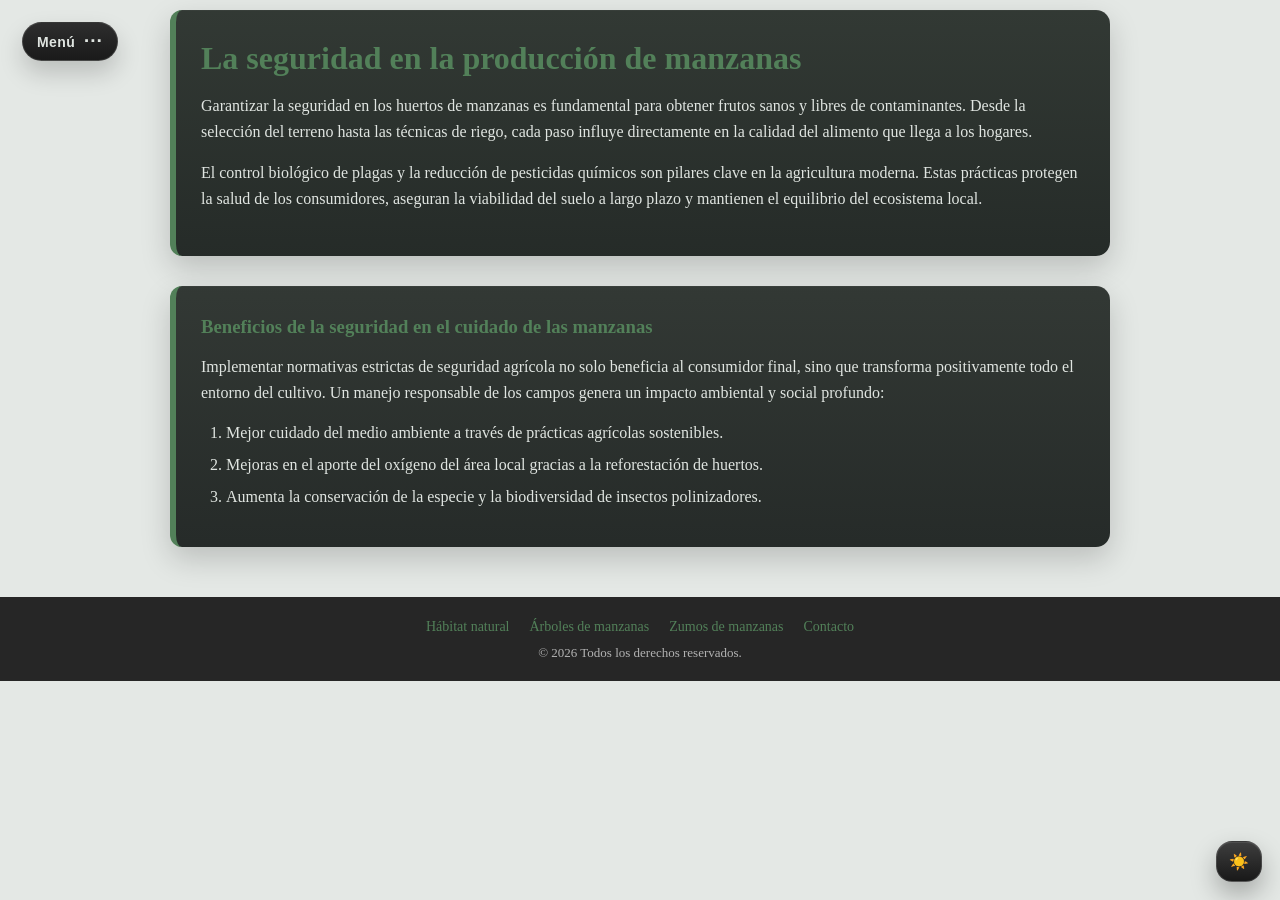
<file: index.html>
<!DOCTYPE html>
<html lang="es">

<head>
    <meta charset="UTF-8">
    <meta name="viewport" content="width=device-width, initial-scale=1.0">
    <title>Seguridad en el Cultivo de Manzanas</title>
    <link rel="icon" type="image/png" href="images/apple_favicon.webp">
    <link rel="stylesheet" href="styles/estilos.css" type="text/css">
    <script src="script.js" defer></script></head>
    
<body>
    <div class="theme-switch-bar">
        <button id="theme-toggle" aria-label="Cambiar tema">
            <span id="theme-icon">☀️</span>
        </button>
    </div>

    <nav class="body-nav" aria-label="Navegación principal">
        <button class="nav-toggle" type="button" aria-expanded="false" aria-controls="menu-principal">
            <span>Menú</span>
            <span aria-hidden="true">☰</span>
        </button>
        <ul id="menu-principal" class="body-nav-menu">
            <li class="is-current"><a href="index.html">Inicio</a></li>
            <li><a href="habitat.html">Hábitat natural</a></li>
            <li><a href="manzanos.html">Árboles de manzanas</a></li>
            <li><a href="zumo.html">Zumos de manzanas</a></li>
            <li><a href="contacto.html">Contacto</a></li>
        </ul>
    </nav>

    <main class="main">
        <div>
            <h1>La seguridad en la producción de manzanas</h1>
            <p>
                Garantizar la seguridad en los huertos de manzanas es fundamental para obtener frutos sanos y libres de
                contaminantes. Desde la selección del terreno hasta las técnicas de riego, cada paso influye
                directamente en
                la calidad del alimento que llega a los hogares.
            </p>

            <p>
                El control biológico de plagas y la reducción de pesticidas químicos son pilares clave en la agricultura
                moderna. Estas prácticas protegen la salud de los consumidores, aseguran la viabilidad del suelo a largo
                plazo y mantienen el equilibrio del ecosistema local.
            </p>
        </div>
        <div class="listaordenada">
            <h3>Beneficios de la seguridad en el cuidado de las manzanas</h3>
            <p>
                Implementar normativas estrictas de seguridad agrícola no solo beneficia al consumidor final, sino que
                transforma positivamente todo el entorno del cultivo. Un manejo responsable de los campos genera un
                impacto
                ambiental y social profundo:
            </p>
            <ol>
                <li>Mejor cuidado del medio ambiente a través de prácticas agrícolas sostenibles.</li>
                <li>Mejoras en el aporte del oxígeno del área local gracias a la reforestación de huertos.</li>
                <li>Aumenta la conservación de la especie y la biodiversidad de insectos polinizadores.</li>
            </ol>
        </div>
    </main>
<footer>
    <nav>
        <ul>
            <li><a href="habitat.html">Hábitat natural</a></li>
            <li><a href="manzanos.html">Árboles de manzanas</a></li>
            <li><a href="zumo.html">Zumos de manzanas</a></li>
            <li><a href="contacto.html">Contacto</a></li>
        </ul>
    </nav>
    <p>&copy; 2026 Todos los derechos reservados.</p>
</footer>
</body>
</html>
</file>
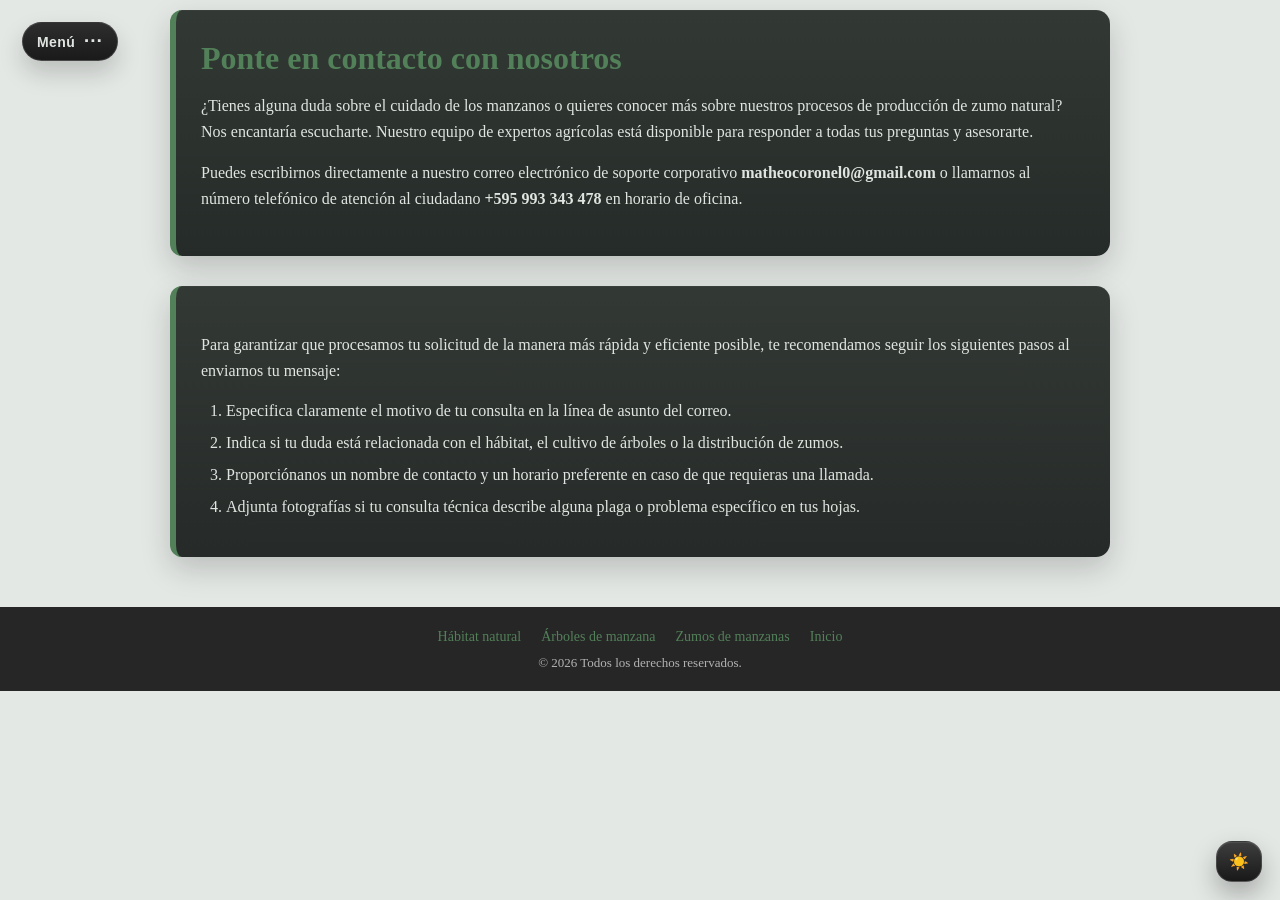
<file: contacto.html>
<!DOCTYPE html>
<html lang="es">

<head>
    <meta charset="UTF-8">
    <meta name="viewport" content="width=device-width, initial-scale=1.0">
    <title>Contáctanos</title>
    <link rel="icon" type="image/png" href="images/apple_favicon.webp">
    <link rel="stylesheet" href="styles/estilos.css" type="text/css">
    <script src="script.js" defer></script>
</head>

<body>
    <div class="theme-switch-bar">
        <button id="theme-toggle" aria-label="Cambiar tema">
            <span id="theme-icon">☀️</span>
        </button>
    </div>

    <nav class="body-nav" aria-label="Navegación principal">
        <button class="nav-toggle" type="button" aria-expanded="false" aria-controls="menu-principal">
            <span>Menú</span>
            <span aria-hidden="true">☰</span>
        </button>
        <ul id="menu-principal" class="body-nav-menu">
            <li><a href="index.html">Inicio</a></li>
            <li><a href="habitat.html">Hábitat natural</a></li>
            <li><a href="manzanos.html">Árboles de manzanas</a></li>
            <li><a href="zumo.html">Zumos de manzanas</a></li>
            <li class="is-current"><a href="contacto.html">Contacto</a></li>
        </ul>
    </nav>

    <main class="contactos">
        <div class="contacto">
            <h1>Ponte en contacto con nosotros</h1>
            <p>
                ¿Tienes alguna duda sobre el cuidado de los manzanos o quieres conocer más sobre nuestros procesos de
                producción de zumo natural? Nos encantaría escucharte. Nuestro equipo de expertos agrícolas está
                disponible para responder a todas tus preguntas y asesorarte.
            </p>
            <p>
                Puedes escribirnos directamente a nuestro correo electrónico de soporte corporativo
                <strong>matheocoronel0@gmail.com</strong> o llamarnos al número telefónico de atención al ciudadano <strong>+595 993 343 478</strong> en horario de oficina.
            </p>
        </div>

        <div class="modusoperandi">
            <p>
                Para garantizar que procesamos tu solicitud de la manera más rápida y eficiente posible, te recomendamos
                seguir los siguientes pasos al enviarnos tu mensaje:
            </p>

            <section class="ordenadacontacto">
                <ol>
                    <li>Especifica claramente el motivo de tu consulta en la línea de asunto del correo.</li>
                    <li>Indica si tu duda está relacionada con el hábitat, el cultivo de árboles o la distribución de
                        zumos.</li>
                    <li>Proporciónanos un nombre de contacto y un horario preferente en caso de que requieras una
                        llamada.</li>
                    <li>Adjunta fotografías si tu consulta técnica describe alguna plaga o problema específico en tus
                        hojas.</li>
                </ol>
            </section>
        </div>
    </main>

    <footer>
        <nav>
            <ul>
                <li><a href="habitat.html">Hábitat natural</a></li>
                <li><a href="manzanos.html">Árboles de manzana</a></li>
                <li><a href="zumo.html">Zumos de manzanas</a></li>
                <li><a href="index.html">Inicio</a></li>
            </ul>
        </nav>
        <p>&copy; 2026 Todos los derechos reservados.</p>
    </footer>
</body>

</html>
</file>
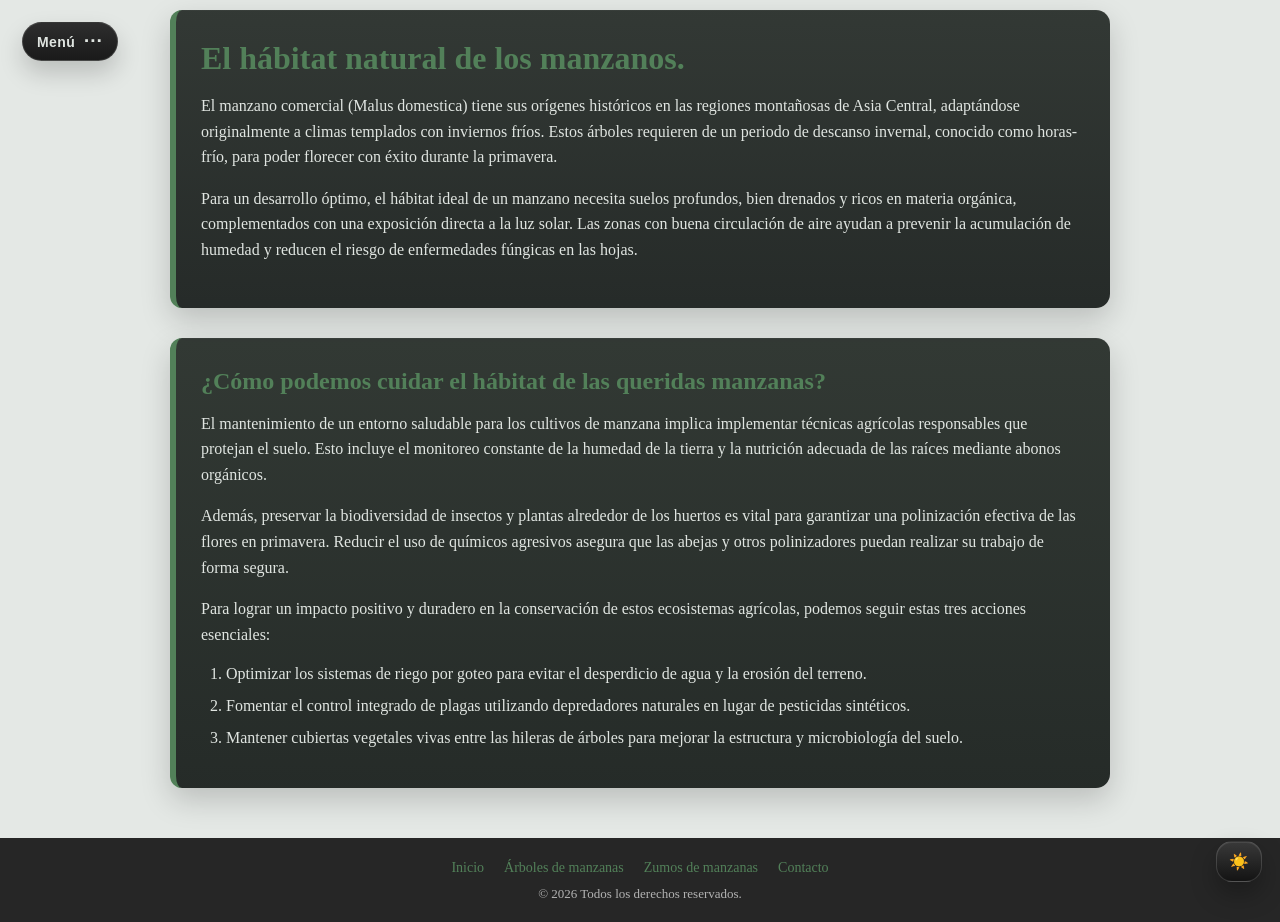
<file: habitat.html>
<!DOCTYPE html>
<html lang="es">

<head>
    <meta charset="UTF-8">
    <meta name="viewport" content="width=device-width, initial-scale=1.0">
    <title>Hábitat de las manzanas</title>
    <link rel="icon" type="image/png" href="images/apple_favicon.webp">
    <link rel="stylesheet" href="styles/estilos.css" type="text/css">
    <script src="script.js" defer></script>
</head>

<body>
    <div class="theme-switch-bar">
        <button id="theme-toggle" aria-label="Cambiar tema">
            <span id="theme-icon">☀️</span>
        </button>
    </div>

    <nav class="body-nav" aria-label="Navegación principal">
        <button class="nav-toggle" type="button" aria-expanded="false" aria-controls="menu-principal">
            <span>Menú</span>
            <span aria-hidden="true">☰</span>
        </button>
        <ul id="menu-principal" class="body-nav-menu">
            <li><a href="index.html">Inicio</a></li>
            <li class="is-current"><a href="habitat.html">Hábitat natural</a></li>
            <li><a href="manzanos.html">Árboles de manzanas</a></li>
            <li><a href="zumo.html">Zumos de manzanas</a></li>
            <li><a href="contacto.html">Contacto</a></li>
        </ul>
    </nav>

    <main class="habitat">
        <div class="natural">
            <h1>El hábitat natural de los manzanos.</h1>
            <p>
                El manzano comercial (Malus domestica) tiene sus orígenes históricos en las regiones montañosas de Asia
                Central, adaptándose originalmente a climas templados con inviernos fríos. Estos árboles requieren de un
                periodo de descanso invernal, conocido como horas-frío, para poder florecer con éxito durante la
                primavera.
            </p>
            <p>
                Para un desarrollo óptimo, el hábitat ideal de un manzano necesita suelos profundos, bien drenados y
                ricos en materia orgánica, complementados con una exposición directa a la luz solar. Las zonas con buena
                circulación de aire ayudan a prevenir la acumulación de humedad y reducen el riesgo de enfermedades
                fúngicas en las hojas.
            </p>
        </div>
        <div>
            <h2>¿Cómo podemos cuidar el hábitat de las queridas manzanas?</h2>
            <p>
                El mantenimiento de un entorno saludable para los cultivos de manzana implica implementar técnicas
                agrícolas responsables que protejan el suelo. Esto incluye el monitoreo constante de la humedad de la
                tierra y la nutrición adecuada de las raíces mediante abonos orgánicos.
            </p>
            <p>
                Además, preservar la biodiversidad de insectos y plantas alrededor de los huertos es vital para
                garantizar una polinización efectiva de las flores en primavera. Reducir el uso de químicos agresivos
                asegura que las abejas y otros polinizadores puedan realizar su trabajo de forma segura.
            </p>
            <section class="ordenadahabitat">    
                <p>
                    Para lograr un impacto positivo y duradero en la conservación de estos ecosistemas agrícolas, podemos
                    seguir estas tres acciones esenciales:
                </p>

                <ol>
                    <li>Optimizar los sistemas de riego por goteo para evitar el desperdicio de agua y la erosión del
                        terreno.</li>
                    <li>Fomentar el control integrado de plagas utilizando depredadores naturales en lugar de pesticidas
                        sintéticos.</li>
                    <li>Mantener cubiertas vegetales vivas entre las hileras de árboles para mejorar la estructura y
                        microbiología del suelo.</li>
                </ol>
            </section>
        </div>    
    </main>
<footer>
    <nav>
        <ul>
            <li><a href="index.html">Inicio</a></li>
            <li><a href="manzanos.html">Árboles de manzanas</a></li>
            <li><a href="zumo.html">Zumos de manzanas</a></li>
            <li><a href="contacto.html">Contacto</a></li>
        </ul>
    </nav>
    <p>&copy; 2026 Todos los derechos reservados.</p>
</footer>
</body>
</html>
</file>
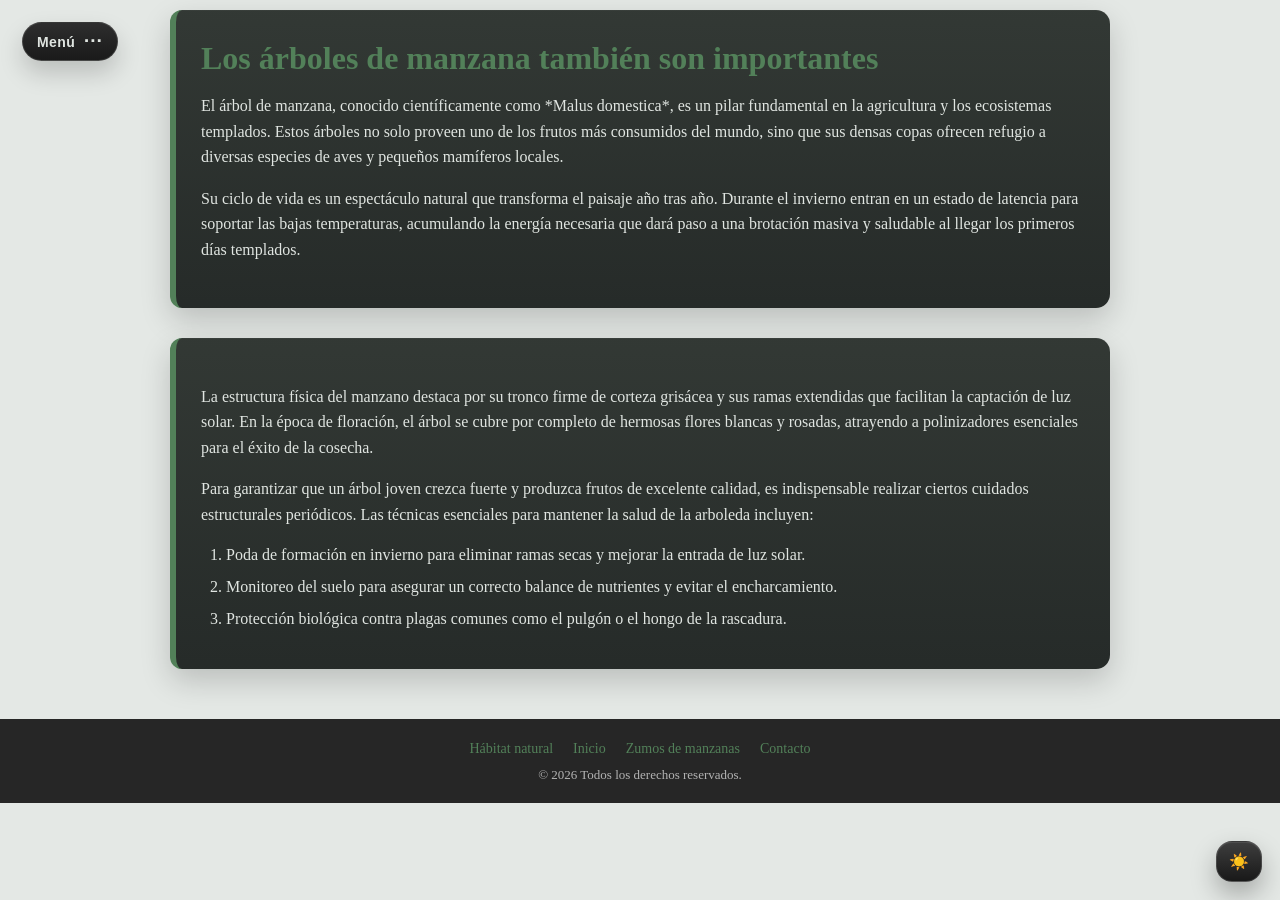
<file: manzanos.html>
<!DOCTYPE html>
<html lang="es">

<head>
    <meta charset="UTF-8">
    <meta name="viewport" content="width=device-width, initial-scale=1.0">
    <title>Árboles de manzanas</title>
    <link rel="icon" type="image/png" href="images/apple_favicon.webp">
    <link rel="stylesheet" href="styles/estilos.css" type="text/css">
    <script src="script.js" defer></script>
</head>

<body>
    <div class="theme-switch-bar">
        <button id="theme-toggle" aria-label="Cambiar tema">
            <span id="theme-icon">☀️</span>
        </button>
    </div>

    <nav class="body-nav" aria-label="Navegación principal">
        <button class="nav-toggle" type="button" aria-expanded="false" aria-controls="menu-principal">
            <span>Menú</span>
            <span aria-hidden="true">☰</span>
        </button>
        <ul id="menu-principal" class="body-nav-menu">
            <li><a href="index.html">Inicio</a></li>
            <li><a href="habitat.html">Hábitat natural</a></li>
            <li class="is-current"><a href="manzanos.html">Árboles de manzanas</a></li>
            <li><a href="zumo.html">Zumos de manzanas</a></li>
            <li><a href="contacto.html">Contacto</a></li>
        </ul>
    </nav>

    <main class="manzanos">
        <div class="arboleda">
            <h1>Los árboles de manzana también son importantes</h1>
            <p>
                El árbol de manzana, conocido científicamente como *Malus domestica*, es un pilar fundamental en la
                agricultura y los ecosistemas templados. Estos árboles no solo proveen uno de los frutos más consumidos
                del mundo, sino que sus densas copas ofrecen refugio a diversas especies de aves y pequeños mamíferos
                locales.
            </p>
            <p>
                Su ciclo de vida es un espectáculo natural que transforma el paisaje año tras año. Durante el invierno
                entran en un estado de latencia para soportar las bajas temperaturas, acumulando la energía necesaria
                que dará paso a una brotación masiva y saludable al llegar los primeros días templados.
            </p>
        </div>

        <div class="infomanzanos">
            <p>
                La estructura física del manzano destaca por su tronco firme de corteza grisácea y sus ramas extendidas
                que facilitan la captación de luz solar. En la época de floración, el árbol se cubre por completo de
                hermosas flores blancas y rosadas, atrayendo a polinizadores esenciales para el éxito de la cosecha.
            </p>
            <p>
                Para garantizar que un árbol joven crezca fuerte y produzca frutos de excelente calidad, es
                indispensable realizar ciertos cuidados estructurales periódicos. Las técnicas esenciales para mantener
                la salud de la arboleda incluyen:
            </p>
            <ol>
                <li>Poda de formación en invierno para eliminar ramas secas y mejorar la entrada de luz solar.</li>
                <li>Monitoreo del suelo para asegurar un correcto balance de nutrientes y evitar el encharcamiento.</li>
                <li>Protección biológica contra plagas comunes como el pulgón o el hongo de la rascadura.</li>
            </ol>
        </div>
    </main>
<footer>
    <nav>
        <ul>
            <li><a href="habitat.html">Hábitat natural</a></li>
            <li><a href="index.html">Inicio</a></li>
            <li><a href="zumo.html">Zumos de manzanas</a></li>
            <li><a href="contacto.html">Contacto</a></li>
        </ul>
    </nav>
    <p>&copy; 2026 Todos los derechos reservados.</p>
</footer>
</body>
</html>
</file>
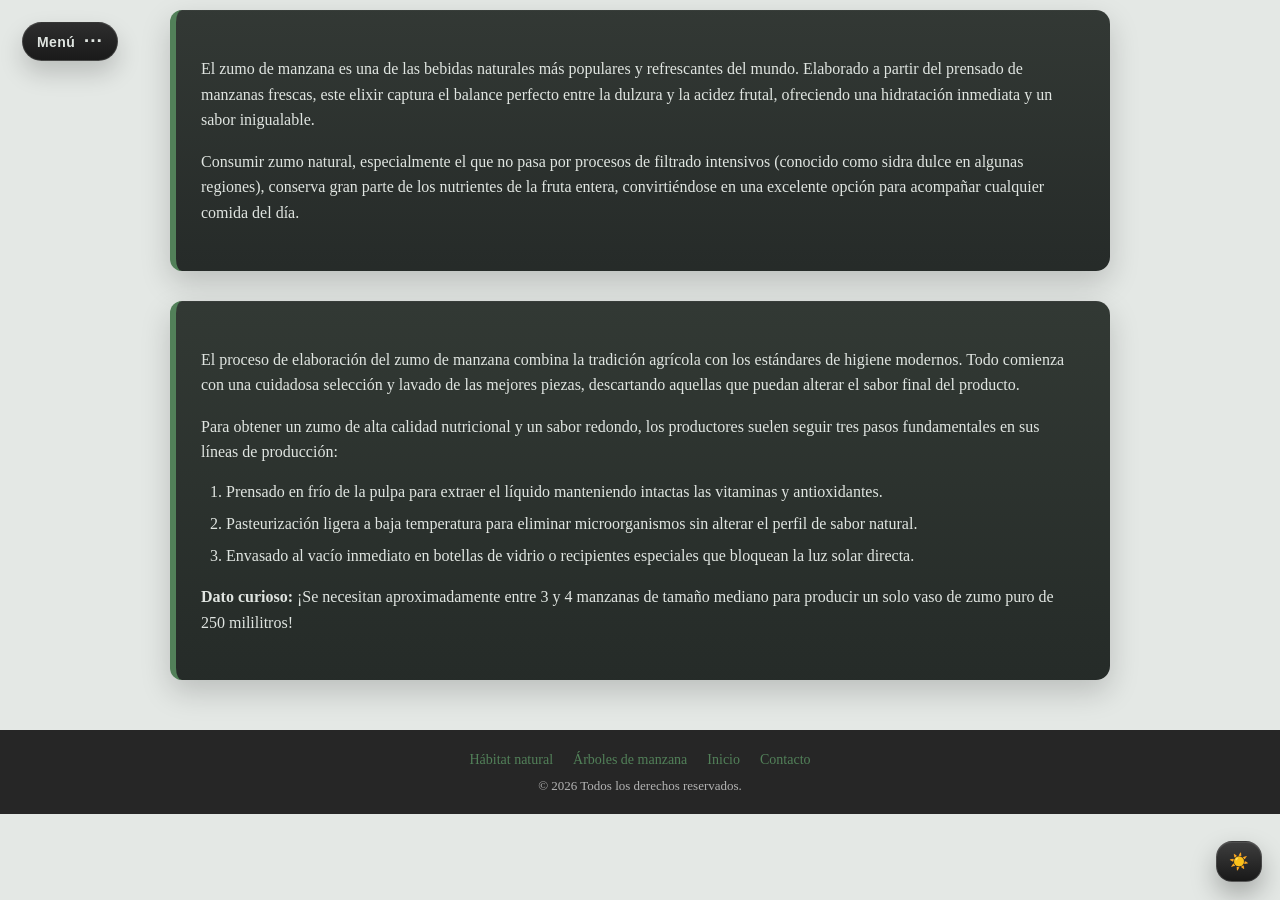
<file: zumo.html>
<!DOCTYPE html>
<html lang="es">

<head>
    <meta charset="UTF-8">
    <meta name="viewport" content="width=device-width, initial-scale=1.0">
    <title>Zumos de manzanas</title>
    <link rel="icon" type="image/png" href="images/apple_favicon.webp">
    <link rel="stylesheet" href="styles/estilos.css" type="text/css">
    <script src="script.js" defer></script>
</head>

<body>
    <div class="theme-switch-bar">
        <button id="theme-toggle" aria-label="Cambiar tema">
            <span id="theme-icon">☀️</span>
        </button>
    </div>

    <nav class="body-nav" aria-label="Navegación principal">
        <button class="nav-toggle" type="button" aria-expanded="false" aria-controls="menu-principal">
            <span>Menú</span>
            <span aria-hidden="true">☰</span>
        </button>
        <ul id="menu-principal" class="body-nav-menu">
            <li><a href="index.html">Inicio</a></li>
            <li><a href="habitat.html">Hábitat natural</a></li>
            <li><a href="manzanos.html">Árboles de manzanas</a></li>
            <li class="is-current"><a href="zumo.html">Zumos de manzanas</a></li>
            <li><a href="contacto.html">Contacto</a></li>
        </ul>
    </nav>

    <main class="zumos">
        <div class="zumo">
            <p>
                El zumo de manzana es una de las bebidas naturales más populares y refrescantes del mundo. Elaborado a
                partir del prensado de manzanas frescas, este elixir captura el balance perfecto entre la dulzura y la
                acidez frutal, ofreciendo una hidratación inmediata y un sabor inigualable.
            </p>
            <p>
                Consumir zumo natural, especialmente el que no pasa por procesos de filtrado intensivos (conocido como
                sidra dulce en algunas regiones), conserva gran parte de los nutrientes de la fruta entera,
                convirtiéndose en una excelente opción para acompañar cualquier comida del día.
            </p>
        </div>

        <div class="infozumos">
            <p>
                El proceso de elaboración del zumo de manzana combina la tradición agrícola con los estándares de
                higiene modernos. Todo comienza con una cuidadosa selección y lavado de las mejores piezas, descartando
                aquellas que puedan alterar el sabor final del producto.
            </p>

            <p>
                Para obtener un zumo de alta calidad nutricional y un sabor redondo, los productores suelen seguir tres
                pasos fundamentales en sus líneas de producción:
            </p>

            <section class="ordenadazumos">
                <ol>
                    <li>Prensado en frío de la pulpa para extraer el líquido manteniendo intactas las vitaminas y
                        antioxidantes.</li>
                    <li>Pasteurización ligera a baja temperatura para eliminar microorganismos sin alterar el perfil de
                        sabor natural.</li>
                    <li>Envasado al vacío inmediato en botellas de vidrio o recipientes especiales que bloquean la luz
                        solar directa.</li>
                </ol>
            </section>

            <section class="funfact">
                <p>
                    <strong>Dato curioso:</strong> ¡Se necesitan aproximadamente entre 3 y 4 manzanas de tamaño mediano
                    para producir un solo vaso de zumo puro de 250 mililitros!
                </p>
            </section>
        </div>
    </main>
<footer>
    <nav>
        <ul>
            <li><a href="habitat.html">Hábitat natural</a></li>
            <li><a href="manzanos.html">Árboles de manzana</a></li>
            <li><a href="index.html">Inicio</a></li>
            <li><a href="contacto.html">Contacto</a></li>
        </ul>
    </nav>
    <p>&copy; 2026 Todos los derechos reservados.</p>
</footer>
</body>
</html>
</file>
<file: styles/estilos.css>
:root {
    color-scheme: light;
    --bg-body: #e4e8e5;
    --bg-header: #262626;
    --bg-main: #2f3531;
    --text-main: #e0e5e1;
    --titles-main: #528059;
    --bg-button: #3a3a3a;
    --text-button: #000000;
    --nav-bg: rgba(20, 23, 24, 0.97);
    --nav-bg-soft: rgba(30, 34, 36, 0.96);
    --nav-border: rgba(255, 255, 255, 0.12);
    --nav-shadow: rgba(0, 0, 0, 0.26);
    --nav-item-hover: rgba(255, 255, 255, 0.05);
    --panel-highlight: rgba(82, 128, 89, 0.16);
}

[data-theme="dark"] {
    color-scheme: dark;
    --bg-body: #121413;
    --bg-header: #1a1a1a;
    --bg-main: #1e2220;
    --text-main: #b8c2bb;
    --titles-main: #69a372;
    --bg-button: #2a2a2a;
    --text-button: #ffffff;
}

[data-theme="light"] {
    color-scheme: light;
}

.theme-switch-bar {
    position: fixed;
    right: 18px;
    bottom: 18px;
    top: auto;
    z-index: 1102;
}

.theme-switch-bar button {
    background: linear-gradient(180deg, rgba(58,58,58,0.98), rgba(20,20,20,0.98));
    border: 1px solid rgba(255,255,255,0.14);
    border-radius: 16px;
    padding: 10px 12px;
    cursor: pointer;
    font-size: 16px;
    box-shadow: 0 12px 26px rgba(0,0,0,0.28), inset 0 1px 0 rgba(255,255,255,0.08);
    transition: background-color 0.2s ease, transform 0.2s ease, box-shadow 0.2s ease;
}

.theme-switch-bar button:hover {
    transform: translateY(-1px);
    box-shadow: 0 14px 30px rgba(0,0,0,0.32), inset 0 1px 0 rgba(255,255,255,0.08);
}

body {
    background-color: var(--bg-body);
    margin: 0;
    padding: 0;
    transition: background-color 0.3s ease;
    position: relative;
}

main {
    padding-top: 90px;
    padding-left: clamp(220px, 18vw, 270px);
    box-sizing: border-box;
}

.body-nav {
    position: fixed;
    top: 18px;
    left: 18px;
    z-index: 1100;
    display: flex;
    flex-direction: column;
    align-items: flex-start;
    padding: 4px;
    border-radius: 18px;
    background: transparent;
}

.nav-toggle {
    position: relative;
    display: inline-flex;
    align-items: center;
    justify-content: center;
    gap: 8px;
    background: linear-gradient(180deg, rgba(38,38,38,0.96), rgba(18,18,18,0.96));
    color: var(--text-main);
    border: 1px solid var(--nav-border);
    border-radius: 999px;
    padding: 9px 14px;
    cursor: pointer;
    font-size: 14px;
    font-weight: bold;
    letter-spacing: 0.03em;
    box-shadow: 0 12px 24px rgba(0,0,0,0.18);
    transition: background-color 0.2s ease, transform 0.2s ease, box-shadow 0.2s ease;
}

.nav-toggle .menu-label {
    line-height: 1;
}

.nav-toggle .menu-icon {
    font-size: 19px;
    line-height: 1;
    display: inline-block;
    transform: translateY(-1px);
}

.nav-toggle:hover {
    background-color: rgba(26, 26, 26, 0.96);
    transform: translateY(-1px);
    box-shadow: 0 10px 18px rgba(0,0,0,0.14);
}

.nav-toggle[data-device="android"] {
    border-radius: 16px;
    padding: 9px 12px;
    background: linear-gradient(180deg, rgba(41,41,41,0.96), rgba(21,21,21,0.96));
    border: 1px solid rgba(255,255,255,0.08);
    box-shadow: 0 8px 18px rgba(0,0,0,0.24);
}

.nav-toggle[data-device="android"] .menu-label {
    font-size: 13px;
    font-weight: 700;
}

.nav-toggle[data-device="android"] .menu-icon {
    font-size: 22px;
    letter-spacing: 0.03em;
}

.nav-toggle[data-device="ios"] {
    border-radius: 12px;
    padding: 8px 14px;
    background: rgba(59, 62, 66, 0.9);
    border: 1px solid rgba(255,255,255,0.12);
    box-shadow: inset 0 1px 0 rgba(255,255,255,0.08), 0 8px 18px rgba(0,0,0,0.12);
}

.nav-toggle[data-device="ios"] .menu-label {
    font-size: 13px;
    font-weight: 600;
}

.nav-toggle[data-device="ios"] .menu-icon {
    font-size: 18px;
    opacity: 0.95;
}

.nav-toggle[data-device="webapp"] {
    background: rgba(34, 34, 34, 0.92);
    border-radius: 14px;
}

.body-nav-menu {
    list-style: none;
    display: flex;
    flex-direction: column;
    gap: 8px;
    min-width: 220px;
    margin: 12px 0 0 0;
    padding: 8px;
    background: linear-gradient(180deg, var(--nav-bg-soft), var(--nav-bg));
    border: 1px solid var(--nav-border);
    border-radius: 14px;
    box-shadow: 0 18px 36px var(--nav-shadow);
    max-height: 0;
    opacity: 0;
    overflow: hidden;
    transform: translateY(-10px);
    pointer-events: none;
    transition: max-height 0.28s ease, opacity 0.2s ease, transform 0.25s ease, padding 0.2s ease;
    backdrop-filter: blur(12px);
    -webkit-backdrop-filter: blur(12px);
}

.body-nav.is-open .body-nav-menu {
    max-height: 320px;
    opacity: 1;
    transform: translateY(0);
    pointer-events: auto;
}

.body-nav[data-device="android"] .body-nav-menu {
    border-radius: 16px;
    background: rgba(18, 18, 18, 0.96);
    border-color: rgba(255,255,255,0.08);
    box-shadow: 0 18px 30px rgba(0,0,0,0.25);
}

.body-nav[data-device="ios"] .body-nav-menu {
    border-radius: 18px;
    background: rgba(32, 35, 38, 0.96);
    border-color: rgba(255,255,255,0.08);
    box-shadow: 0 14px 28px rgba(0,0,0,0.18);
}

.body-nav-menu li {
    background-color: transparent;
    padding: 10px 12px;
    border-radius: 10px;
    border: 1px solid transparent;
    transition: background-color 0.18s ease, transform 0.18s ease, border-color 0.18s ease;
}

.body-nav-menu li a {
    color: var(--text-main);
    text-decoration: none;
    font-family: Arial, sans-serif;
    font-size: 14px;
    font-weight: bold;
    display: block;
}

.body-nav-menu li:hover {
    background-color: var(--nav-item-hover);
    border-color: rgba(255,255,255,0.04);
    transform: translateX(2px);
}

.body-nav-menu li.is-current {
    background: linear-gradient(180deg, rgba(82, 128, 89, 0.18), rgba(82, 128, 89, 0.09));
    border: 1px solid rgba(82, 128, 89, 0.35);
    box-shadow: inset 0 1px 0 rgba(255,255,255,0.04);
}

.body-nav-menu li.is-current a {
    color: var(--titles-main);
}

header {
    background-color: var(--bg-header);
    padding: 20px;
    text-align: center;
}

header nav ul {
    list-style: none;
    display: flex;
    justify-content: center;
    gap: 20px;
    margin: 0;
    padding: 0;
}

header nav ul li {
    background-color: var(--bg-button);
    padding: 10px 15px;
    border-radius: 5px;
    transition: transform 0.3s ease-in, background-color 0.3s ease-in, box-shadow 0.3s ease-in;
}

header nav ul li a {
    color: var(--text-button);
    text-decoration: none;
    font-family: Arial, sans-serif;
    font-size: 16px;
    font-weight: bold;
}

header nav ul li:hover {
    transform: translateY(-5px);
    background-color: #1a1a1a;
    box-shadow: 0 5px 15px rgba(0, 0, 0, 0.5);
}

header nav ul li:hover a {
    color: #2e5a2e;
}

.main,
.habitat,
.manzanos,
.zumos,
.contactos {
    max-width: min(1200px, calc(100vw - 300px));
    width: min(1200px, calc(100vw - 300px));
    margin: 0 auto;
    padding: 10px 20px;
    display: flex;
    flex-direction: column;
    gap: 30px;
    box-sizing: border-box;
}

.main > div:first-of-type,
.main .listaordenada,
.habitat > div,
.habitat > section,
.manzanos > div,
.zumos > div,
.zumos > section,
.contactos > div,
.contactos > section,
.main > div,
.main > section {
    padding: 30px 30px 30px 25px;
    background: linear-gradient(180deg, rgba(47,53,49,0.98), rgba(34,39,37,0.98));
    color: var(--text-main);
    border-radius: 12px 14px 14px 12px;
    border-left: 6px solid var(--titles-main);
    box-shadow: 0 12px 30px rgba(0, 0, 0, 0.18), inset 0 1px 0 rgba(255,255,255,0.03);
    transition: background-color 0.3s ease, color 0.3s ease;
}

.main h1,
.main h3,
.habitat h1,
.habitat h2,
.manzanos h1,
.zumos h1,
.zumos h2,
.contactos h1,
.contactos h2 {
    color: var(--titles-main);
    margin-top: 0;
    margin-bottom: 15px;
}

.main p,
.habitat p,
.manzanos p,
.zumos p,
.contactos p {
    margin-bottom: 15px;
    line-height: 1.6;
}

.main ol,
.habitat ol,
.manzanos ol,
.zumos ol,
.contactos ol {
    margin: 15px 0 0 25px;
    padding: 0;
}

.main ol li,
.habitat ol li,
.manzanos ol li,
.zumos ol li,
.contactos ol li {
    margin-bottom: 8px;
    line-height: 1.5;
}

@media (max-width: 768px) {
    main {
        padding-top: 0;
        padding-left: 0;
    }

    .main,
    .habitat,
    .manzanos,
    .zumos,
    .contactos {
        width: 100%;
        max-width: none;
        padding: 10px 12px;
    }

    .body-nav {
        position: static;
        padding: 12px 8px 0;
        width: 100%;
        box-sizing: border-box;
    }

    .nav-toggle {
        display: none;
    }

    .body-nav-menu {
        display: flex;
        flex-direction: row;
        min-width: 0;
        width: 100%;
        max-height: none;
        opacity: 1;
        overflow-x: auto;
        overflow-y: hidden;
        transform: none;
        pointer-events: auto;
        background: linear-gradient(180deg, rgba(25,28,29,0.96), rgba(18,20,21,0.96));
        border: 1px solid rgba(255,255,255,0.08);
        box-shadow: 0 10px 18px rgba(0,0,0,0.18);
        border-radius: 14px;
        padding: 6px;
        margin: 0;
        gap: 6px;
        scrollbar-width: thin;
    }

    .body-nav-menu li {
        flex: 0 0 auto;
        padding: 7px 9px;
        background-color: rgba(255,255,255,0.03);
        border-radius: 8px;
    }

    .body-nav-menu li:hover {
        transform: none;
        background-color: rgba(255,255,255,0.06);
    }

    .body-nav-menu li a {
        font-size: 11px;
    }

    .body-nav-menu li.is-current {
        background: linear-gradient(180deg, rgba(105,163,114,0.34), rgba(82,128,89,0.2));
        border: 1px solid rgba(105,163,114,0.35);
    }

    .body-nav-menu li.is-current a {
        color: #ebf4ec;
    }

    .theme-switch-bar {
        right: 12px;
        bottom: 12px;
    }
}

footer {
    background-color: var(--bg-header);
    color: #ffffff;
    text-align: center;
    padding: 20px;
    margin-top: 40px;
}

footer nav ul {
    list-style: none;
    display: flex;
    justify-content: center;
    gap: 20px;
    margin: 0 0 10px 0;
    padding: 0;
}

footer nav ul li a {
    color: var(--titles-main);
    text-decoration: none;
    font-size: 14px;
}

footer p {
    margin: 0;
    font-size: 13px;
    color: #b3b3b3;
}
</file>
